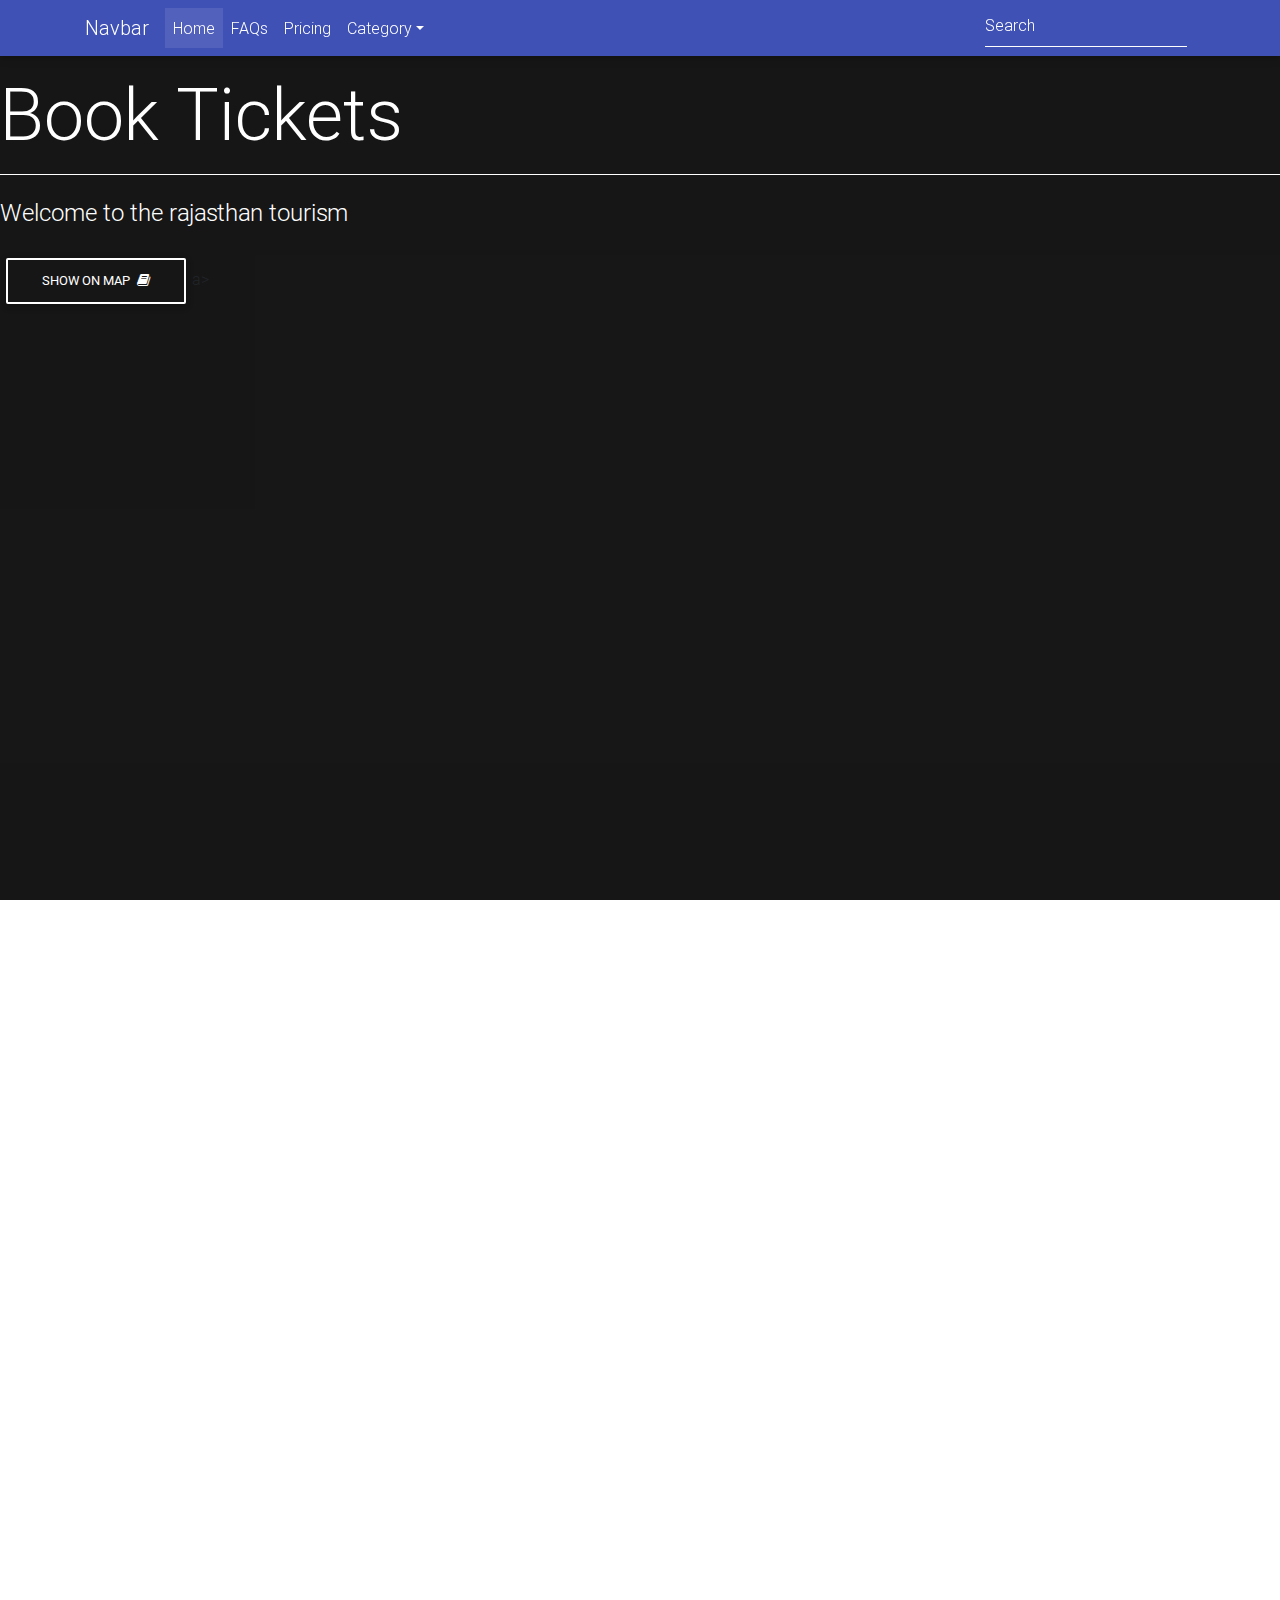
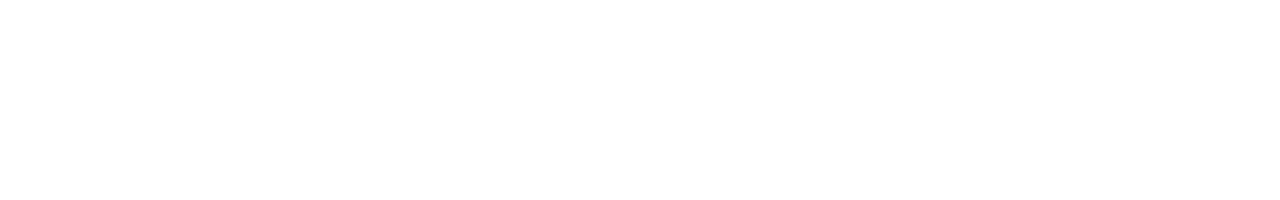
<file: Hackathon4.0/book.html>
<!DOCTYPE html>
<html lang="en">

<head>
    <meta charset="utf-8">
    <meta name="viewport" content="width=device-width, initial-scale=1, shrink-to-fit=no">
    <meta http-equiv="x-ua-compatible" content="ie=edge">
    <title>Rajasthan tourism</title>
    <!-- Font Awesome -->
    <link rel="stylesheet" href="https://maxcdn.bootstrapcdn.com/font-awesome/4.7.0/css/font-awesome.min.css">
    <!-- Bootstrap core CSS -->
    <link href="css/bootstrap.min.css" rel="stylesheet">
    <!-- Material Design Bootstrap -->
    <link href="css/mdb.min.css" rel="stylesheet">
    <!-- Your custom styles (optional) -->
    <link href="css/style.css" rel="stylesheet">
</head>

<body>

<!--Main Navigation-->
<header>

<!--Navbar-->
<nav class="navbar navbar-expand-lg navbar-dark indigo fixed-top">
    <div class="container">

        <!-- Navbar brand -->
        <a class="navbar-brand" href="#">Navbar</a>

        <!-- Collapse button -->
        <button class="navbar-toggler" type="button" data-toggle="collapse" data-target="#basicExampleNav" aria-controls="basicExampleNav"
            aria-expanded="false" aria-label="Toggle navigation">
            <span class="navbar-toggler-icon"></span>
        </button>

        <!-- Collapsible content -->
        <div class="collapse navbar-collapse" id="basicExampleNav">

            <!-- Links -->
            <ul class="navbar-nav mr-auto">
                <li class="nav-item active">
                    <a class="nav-link" href="#">Home
                        <span class="sr-only">(current)</span>
                    </a>
                </li>
                <li class="nav-item">
                    <a class="nav-link" href="#">FAQs</a>
                </li>
                <li class="nav-item">
                    <a class="nav-link" href="#">Pricing</a>
                </li>

                <!-- Dropdown -->
                <li class="nav-item dropdown">
                    <a class="nav-link dropdown-toggle" id="navbarDropdownMenuLink" data-toggle="dropdown" aria-haspopup="true" aria-expanded="false">Category</a>
                    <div class="dropdown-menu dropdown-primary" aria-labelledby="navbarDropdownMenuLink">
                        <a class="dropdown-item" href="#">Monuments</a>
                        <a class="dropdown-item" href="#">Parking</a>
                        <a class="dropdown-item" href="#">Gardens</a>
                    </div>
                </li>

            </ul>
            <!-- Links -->

            <form class="form-inline">
                <div class="md-form mt-0">
                    <input class="form-control mr-sm-2" type="text" placeholder="Search" aria-label="Search">
                </div>
            </form>
        </div>
        <!-- Collapsible content -->

    </div>
</nav>
<!--/.Navbar-->        
        
<!--Mask-->
<div id="intro" class="view"> 

    <div class="full-bg-img"> 

        <div class="mask rgba-black-strong">

<div class="full-bg-img">

    <div class="mask rgba-black-strong">
        
        <!-- Heading -->
        <br><br><br>
        <h2 class="display-3 font-bold white-text mb-2">Book Tickets</h2>

        <!-- Divider -->
        <hr class="hr-light">

        <!-- Description -->
        <h4 class="white-text my-4">Welcome to the rajasthan tourism</h4>
        <a href="https://www.google.co.in/maps/place/Rajasthan/@26.5576415,69.3794949,6z/data=!3m1!4b1!4m5!3m4!1s0x396a3efaf7e30e37:0xb52b9b4506c088e5!8m2!3d27.0238036!4d74.2179326"><button type="button" class="btn btn-outline-white">Show on map<i class="fa fa-book ml-2"></i></button></a>a>

    </div>

</div>
            
        </div>

    </div>

</div>
<!--/.Mask-->
                            
        

</header>
<!--Main Navigation-->

<!--Main layout-->
<main>

</main>
<!--Main layout-->

<!--Footer-->
<footer>

</footer>
<!--Footer-->    
        
    <!-- Start your project here-->
    <div style="height: 100vh">
        <div class="flex-center flex-column">
            <h1 class="animated fadeIn mb-4"></h1>

            <h5 class="animated fadeIn mb-3"></h5>

            <p class="animated fadeIn text-muted"></p>
        </div>
    </div>
    <!-- /Start your project here-->

    <!-- SCRIPTS -->
    <!-- JQuery -->
    <script type="text/javascript" src="js/jquery-3.2.1.min.js"></script>
    <!-- Bootstrap tooltips -->
    <script type="text/javascript" src="js/popper.min.js"></script>
    <!-- Bootstrap core JavaScript -->
    <script type="text/javascript" src="js/bootstrap.min.js"></script>
    <!-- MDB core JavaScript -->
    <script type="text/javascript" src="js/mdb.min.js"></script>
</body>

</html>
</file>
<file: Hackathon4.0/css/style.css>
/* Your custom styles */


html,
body,
header,
#intro {
    height: 100%;
}

#intro {
    background: url("https://mdbootstrap.com/img/Photos/Horizontal/Nature/full%20page/img%20%283%29.jpg")no-repeat center center fixed;
    -webkit-background-size: cover;
    -moz-background-size: cover;
    -o-background-size: cover;
    background-size: cover;
}
</file>
